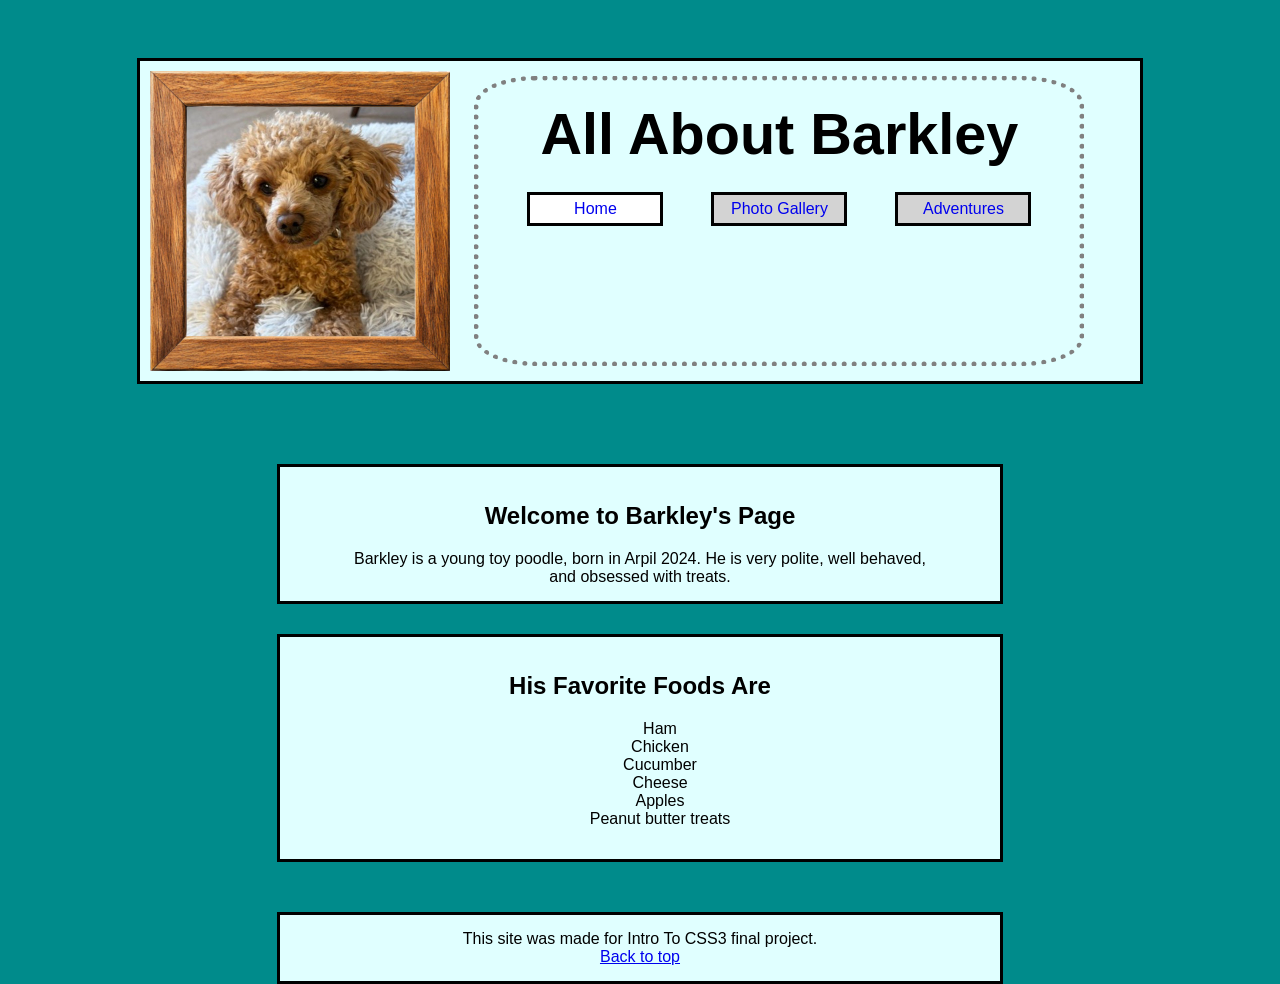
<file: index.html>
<!DOCTYPE html>
<html lang="en">
<head>
    <meta charset="UTF-8">
    <meta name="viewport" content="width=device-width, initial-scale=1.0">
    <title>Barkley's Page</title>
    <link rel="stylesheet" href="css/style.css">
</head>



<body>
   
    <a href="#main-content" class="offpage">Skip to main content</a>

    <header id="top-of-page">  
        <Nav>   
            <img src="images/barkley_framed.jpg" alt= "Framed Photo of Barkley's face">
            <div class="navbar">
                <h1> All About Barkley</h1>    
                <ul>
                    <li class="button" id="navbar-hightlight" > <a href="index.html">Home</a> </li>
                    <li class="button"> <a href="photo_gallery.html">Photo Gallery</a></li>
                    <li class="button"> <a href="adventure.html"> Adventures</a></li>
                </ul>
            </div>
        </Nav>
    </header>

    <main id="main-content" tabindex="-1">
        <!-- about paragraph-->
        <div class="infobox">
        <h2>Welcome to Barkley's Page</h2>
        <P>
        Barkley is a young toy poodle, born in Arpil 2024. He is very polite, well behaved, and obsessed with treats.
        </P>
        </div>
        <!-- favorit foods-->
        <div class="infobox">
        <h2> His Favorite Foods Are</h2>
        <ol>
            <li>Ham </li>
            <li>Chicken </li>
            <li>Cucumber </li>
            <li>Cheese </li>
            <li>Apples </li>
            <li>Peanut butter treats </li>
        </ol>
        </div>
    </main>

    <!-- must contain back to top link and info-->
    <footer>
        <div class="infobox">     
            <p>This site was made for Intro To CSS3 final project.</p>
            <a href="#top-of-page">Back to top</a>
        </div>  
    </footer>
</body>
</html>
</file>
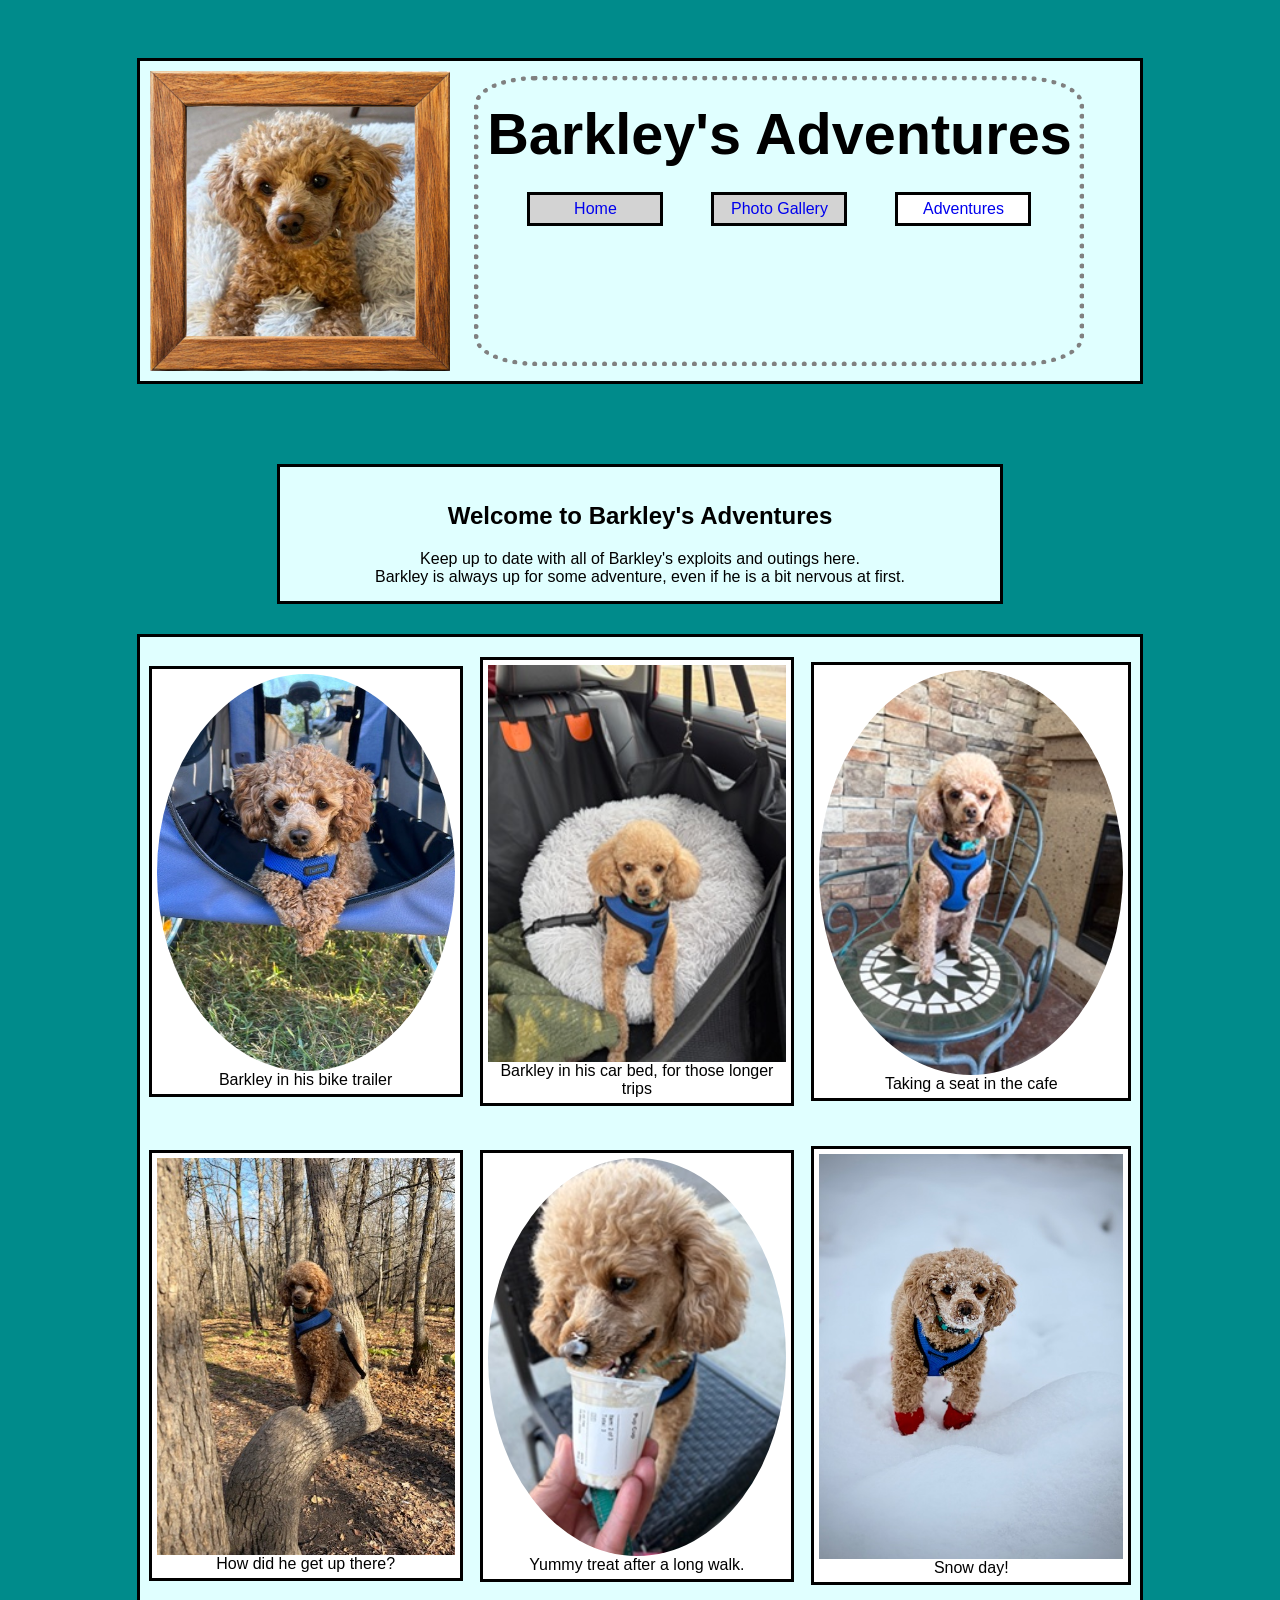
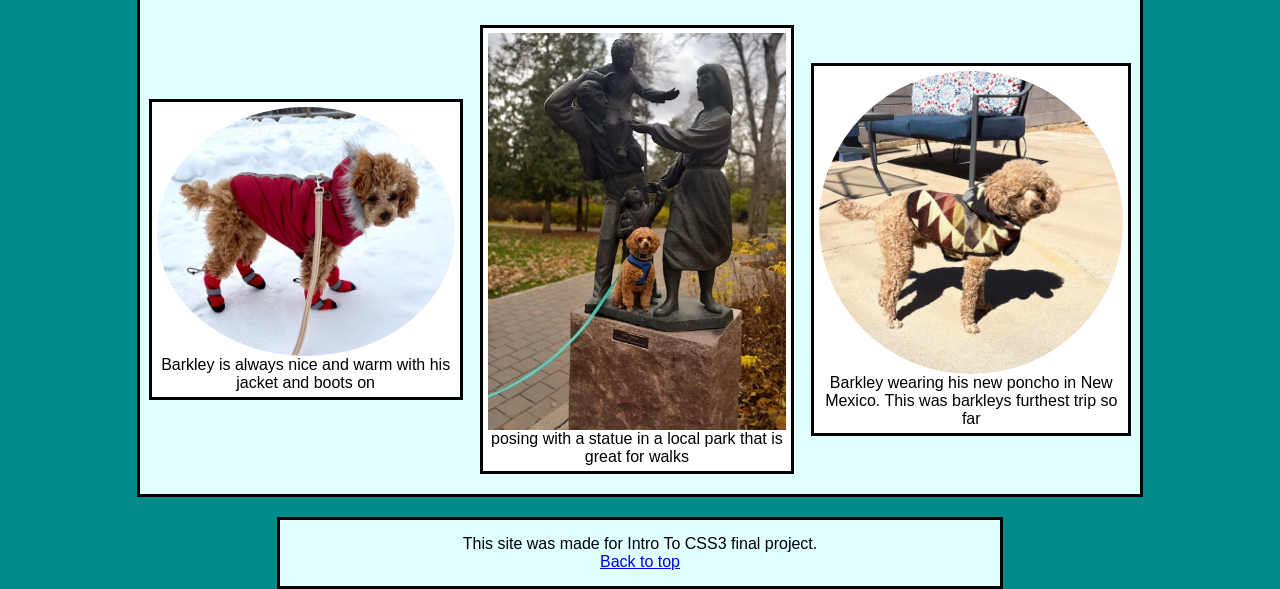
<file: adventure.html>
<!DOCTYPE html>
<html lang="en">
<head>
    <meta charset="UTF-8">
    <meta name="viewport" content="width=device-width, initial-scale=1.0">
    <title>Barkley's Adventures</title>
    <link rel="stylesheet" href="css/style.css">
</head>



<body>

    <a href="#main-content" class="offpage">Skip to main content</a>

    <header id="top-of-page">
        <Nav>   
            <img src="images/barkley_framed.jpg" alt= "Framed Photo of Barkley's face">
            <div class="navbar">
                <h1> Barkley's Adventures</h1>    
                <ul>
                    <li class="button"> <a href="index.html">Home</a> </li>
                    <li class="button"> <a href="photo_gallery.html">Photo Gallery</a></li>
                    <li class="button" id="navbar-hightlight" > <a href="adventure.html"> Adventures</a></li>
                </ul>
            </div>
        </Nav>
    </header>

    <main id="main-content" tabindex="-1"> 
        <div class="infobox">
            <h2> Welcome to Barkley's Adventures</h2>
            <p>
                Keep up to date with all of Barkley's exploits and outings here. <br>
                Barkley is always up for some adventure, even if he is a bit nervous at first.
            </p>
        </div>

        <div class="gallery">

            <figure>
                <img src="images/adventure/barkley_bike_trailer.jpg" alt="Barkley laying in his bike trailer.">
                <figcaption>Barkley in his bike trailer </figcaption>
            </figure>

            <figure>
                <img src="images/adventure/barkley_car_bed.jpeg" alt="Barkley laying in his car bed.">
                <figcaption>Barkley in his car bed, for those longer trips </figcaption>
            </figure>

            <figure>
                <img src="images/adventure/barkley_chair.jpeg" alt="Barkley sitting on a cafe chair.">
                <figcaption>Taking a seat in the cafe</figcaption>
            </figure>

            <figure>
                <img src="images/adventure/barkley_in_the_tree.jpg" alt="Barkley sitting in a tree on a large branch">
                <figcaption>How did he get up there?</figcaption>
            </figure>

            <figure>
                <img src="images/adventure/barkley_snack.jpeg" alt="Barkley on a chair eating a pup-cup">
                <figcaption>Yummy treat after a long walk.</figcaption>
            </figure>

            <figure>
                <img src="images/adventure/barkley_snow_day.jpg" alt="Barkley standing in the snow with boots on">
                <figcaption>Snow day!</figcaption>
            </figure>

            <figure>
                <img src="images/adventure/barkley_snow_day_2.jpg" alt="Barkley walking in the snow with his boots and jacket on">
                <figcaption>Barkley is always nice and warm with his jacket and boots on</figcaption>
            </figure>

            <figure>
                <img src="images/adventure/barkley_statue.jpg" alt="Barkley sitting in front of a statue of a family">
                <figcaption>posing with a statue in a local park that is great for walks</figcaption>
            </figure>

            <figure>
                <img src="images/adventure/barkley_vest_nm.jpg" alt="Barkley wearking a poncho designed for dogs">
                <figcaption>Barkley wearing his new poncho in New Mexico. This was barkleys furthest trip so far</figcaption>
            </figure>

        </div>
    </main>

    <!-- must contain back to top link and info-->
    <footer>
        <div class="infobox">     
            <p>This site was made for Intro To CSS3 final project.</p>
            <a href="#top-of-page">Back to top</a>
        </div>  
    </footer>

</body>

</html>
</file>
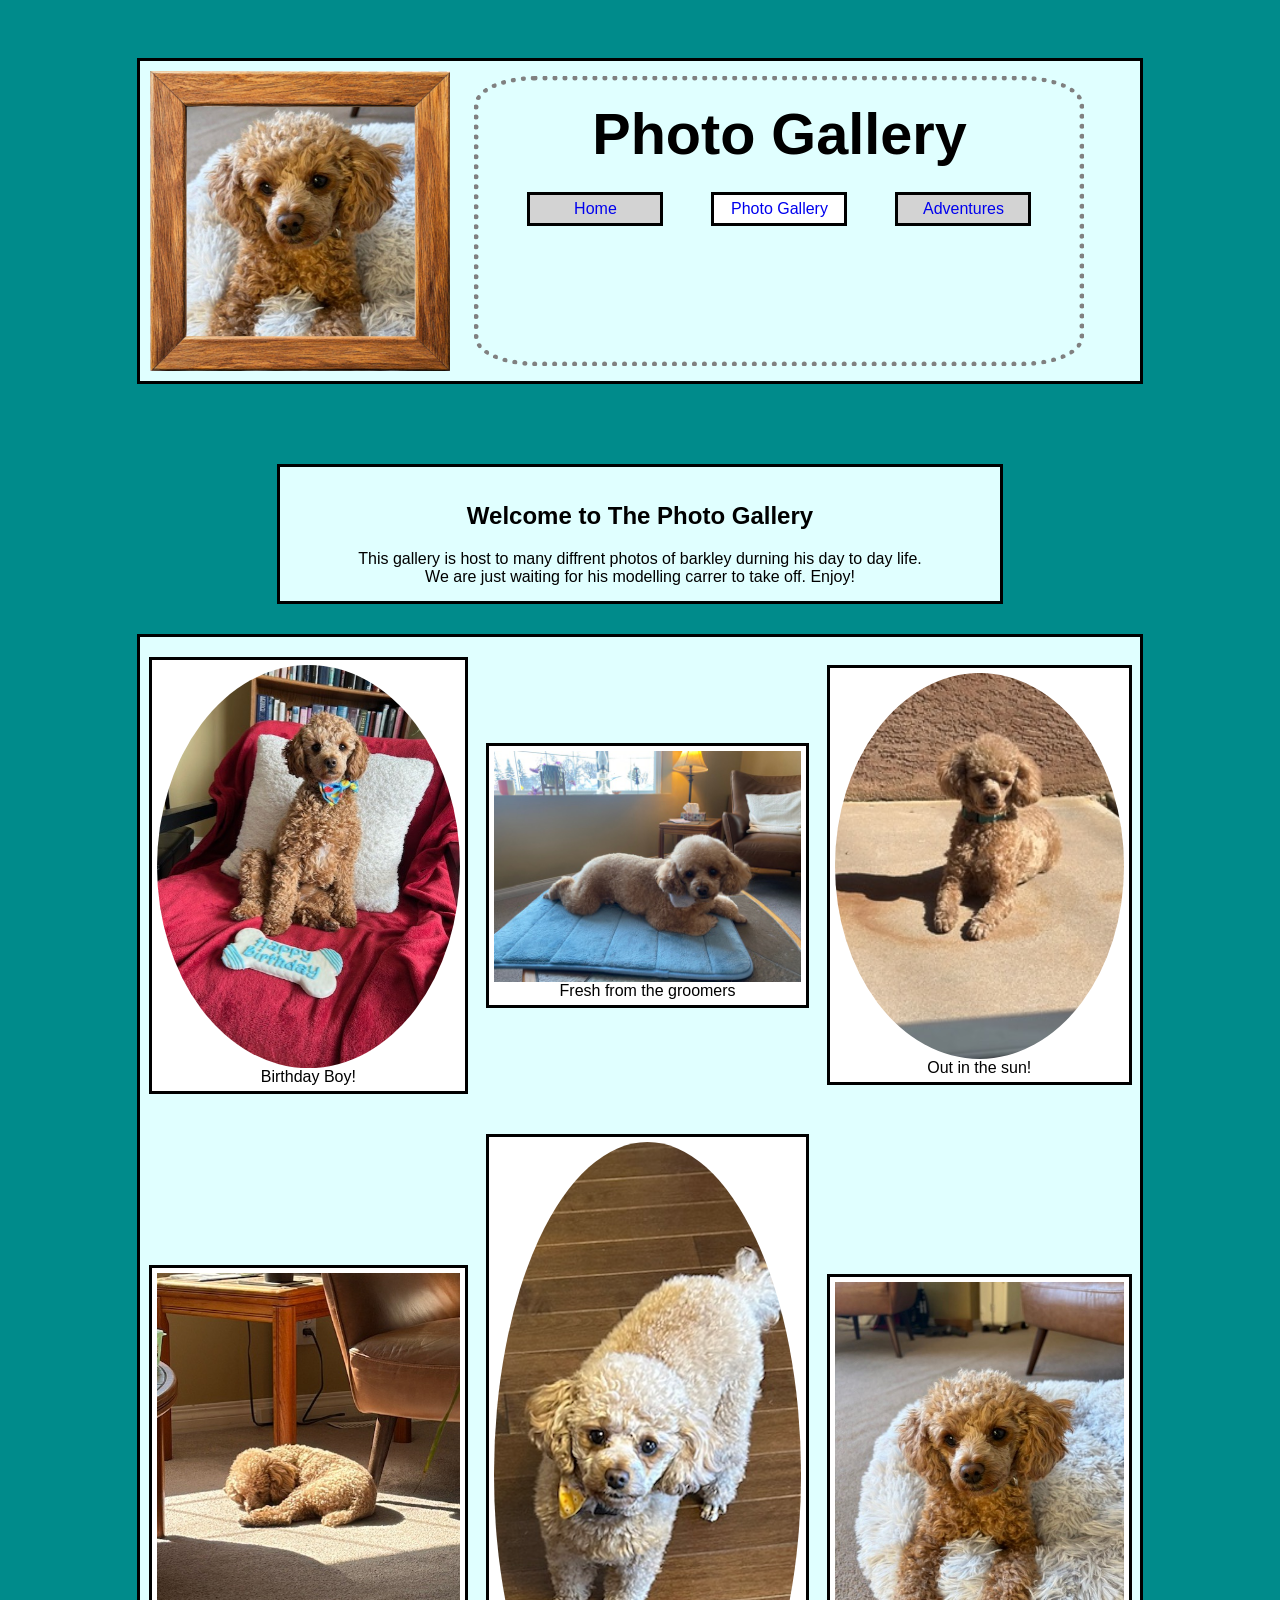
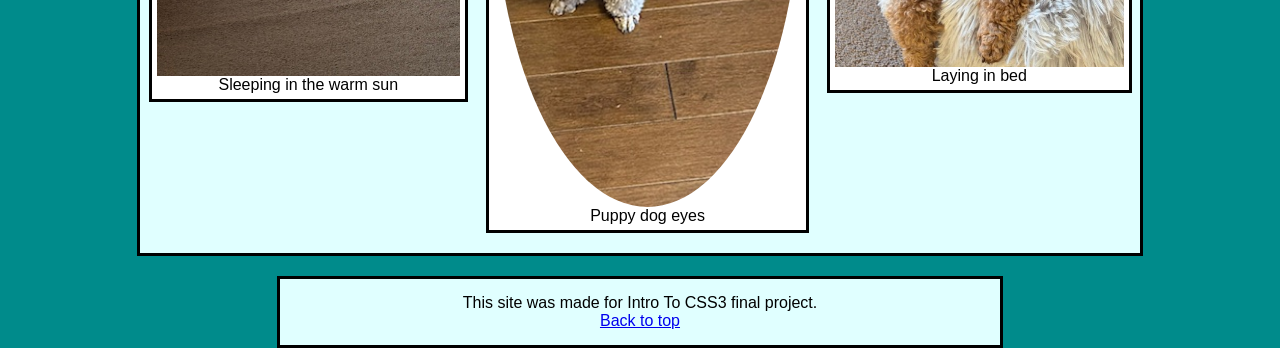
<file: photo_gallery.html>
<!DOCTYPE html>
<html lang="en">
<head>
    <meta charset="UTF-8">
    <meta name="viewport" content="width=device-width, initial-scale=1.0">
    <title>Barkley's Photos</title>
    <link rel="stylesheet" href="css/style.css">
</head>


<body>

    <a href="#main-content" class="offpage">Skip to main content</a>

    <header id="top-of-page">
        <Nav>   
            <img src="images/barkley_framed.jpg" alt= "Framed Photo of Barkley's face">
            <div class="navbar">
                <h1> Photo Gallery</h1>    
                <ul>
                    <li class="button"> <a href="index.html">Home</a> </li>
                    <li class="button" id="navbar-hightlight" > <a href="photo_gallery.html">Photo Gallery</a></li>
                    <li class="button"> <a href="adventure.html"> Adventures</a></li>
                </ul>
            </div>
        </Nav>
    </header>

    <main id="main-content">
        <div class="infobox">
            <h2> Welcome to The Photo Gallery</h2>
            <p>
            This gallery is host to many diffrent photos of barkley durning his day to day life.
            We are just waiting for his modelling carrer to take off. Enjoy!
            </p>
        </div>

        <div class="gallery">
            <figure>
                <img src="images/modelling/barkley_bday.jpg" alt="Barkley with a birthday present.">
                <figcaption>Birthday Boy!</figcaption>
            </figure>

            <figure>
                <img src="images/modelling/barkley_bow.jpg" alt="barkley wearing a bow tie, after just finishing a grooming">
                <figcaption>Fresh from the groomers</figcaption>
            </figure>

            <figure>
                <img src="images/modelling/barkley_in_the_sun.jpeg" alt="Barkley relaxing in the sun outside">
                <figcaption>Out in the sun!</figcaption>
            </figure>

            <figure>
                <img src="images/modelling/barkly_in_the_sun.jpg" alt="Barkley taking a nap on the floor, in the sun.">
                <figcaption>Sleeping in the warm sun</figcaption>
            </figure>

            <figure>
                <img src="images/modelling/puppy_dog_eyes.jpg" alt="Barkley giving 'puppy-dog' eyes">
                <figcaption>Puppy dog eyes</figcaption>
            </figure>

            <figure>
                <img src="images/modelling/barkley_bed.jpg" alt="Barkley in his bead.">
                <figcaption>Laying in bed</figcaption>
            </figure>
        </div>
    </main>

    <!-- must contain back to top link and info-->
    <footer>
        <div class="infobox">     
            <p>This site was made for Intro To CSS3 final project.</p>
            <a href="#top-of-page">Back to top</a>
        </div>  
    </footer>
</body>

</html>
</file>
<file: css/style.css>
/* 
Accessible Navigation;
Implement a traditional "Skip To Main Content" link that is only visible on focus. - done
*/
.offpage
{
    position: absolute;
    top: 0px;
    left: -400px;
    padding: 10px;
    background-color: white;
}

.offpage:focus
{
    left: 0px; 
    z-index: 100;
}



/* Style for the Nav bar at the top of the page */
nav
{
    background-color: lightcyan;
    border: 3px solid black;
    width: 1000px;
    margin: auto;
    margin-bottom: 50px;
}

nav img
{
    display: inline;
    vertical-align: middle;
    height: 300px;
    margin: 10px;
}

nav a
{
    text-decoration: none;
}

.navbar         
{
    display: inline-block;
    vertical-align: middle;
    border: 5px, dotted, grey ;
    border-radius: 10%;
    width: 600px;
    height: 280px;
    margin: 10px;
}

.navbar h1
{
    display: block;
    text-align: center;
    font-size: 360%;
    margin: auto;
    margin-top: 20px;
    margin-bottom: 15px;
}

/* Use flex display so the box automaticaly resized based on the length of the link text... - done */
.navbar ul
{  
    display: flex;
    justify-content: space-evenly;
    list-style: none;
    margin-top: 20px;
    padding: 0; 
}

.button
{
    text-align: center;
    padding: 5px;
    width: 120px;
    margin-top: 5px;
    margin-bottom: 5px;
    border: 3px solid, black;
    background-color: lightgray;
}

.button:hover
{
    border-color: yellow;
    border-width: 5px;
}

#navbar-hightlight
{
    background-color: white
}


/* body */
body
{
    background-color: darkcyan;
    font-family: 'Lucida Sans', 'Lucida Sans Regular', 'Lucida Grande', 'Lucida Sans Unicode', Geneva, Verdana, sans-serif;
}

header
{
    position: relative;
    top: 50px;

}

main
{
    position: relative;
    top: 80px; 
}

footer
{
    position: relative;
    top: 100px;
    margin: auto;
    margin-bottom: 20px; 
}


/* Style for the infobox, which is a container for the info paragraphs */
.infobox
{
    background-color: lightcyan;
    text-align: center;
    align-self: center;
    border: 3px solid black;
    padding: 15px 0px 15px 0px;
    width: 720px;
    margin: auto;
    margin-bottom: 30px;
}

.infobox p
{
    width: 80%;
    text-align: center;
    margin: auto;
}

.infobox ol
{
    list-style: none;
}

/* Image Gallery Style, Uses a Grid lay out, which each Figure container in the grid using flex layout */
.gallery
{
    display: grid;
    width: 1000px;
    grid-template-columns: auto auto auto;
    place-items: center;
    background-color: lightcyan;
    border: 3px, solid, black;
    margin: auto;   
}

.gallery img
{
    margin: auto; 
    width: 100%;
}

.gallery figure
{
    display: flex;
    flex-wrap: wrap;
    justify-content: center;
    text-align: center;
    width: 90%;
    padding: 5px;
    background-color: white;
    border: 3px, solid, black;  
    margin: 20px;
}

/* Implement the nth-child selector. - done */
.gallery figure:nth-child(odd) img
{
    border-radius: 50%;
}
</file>
